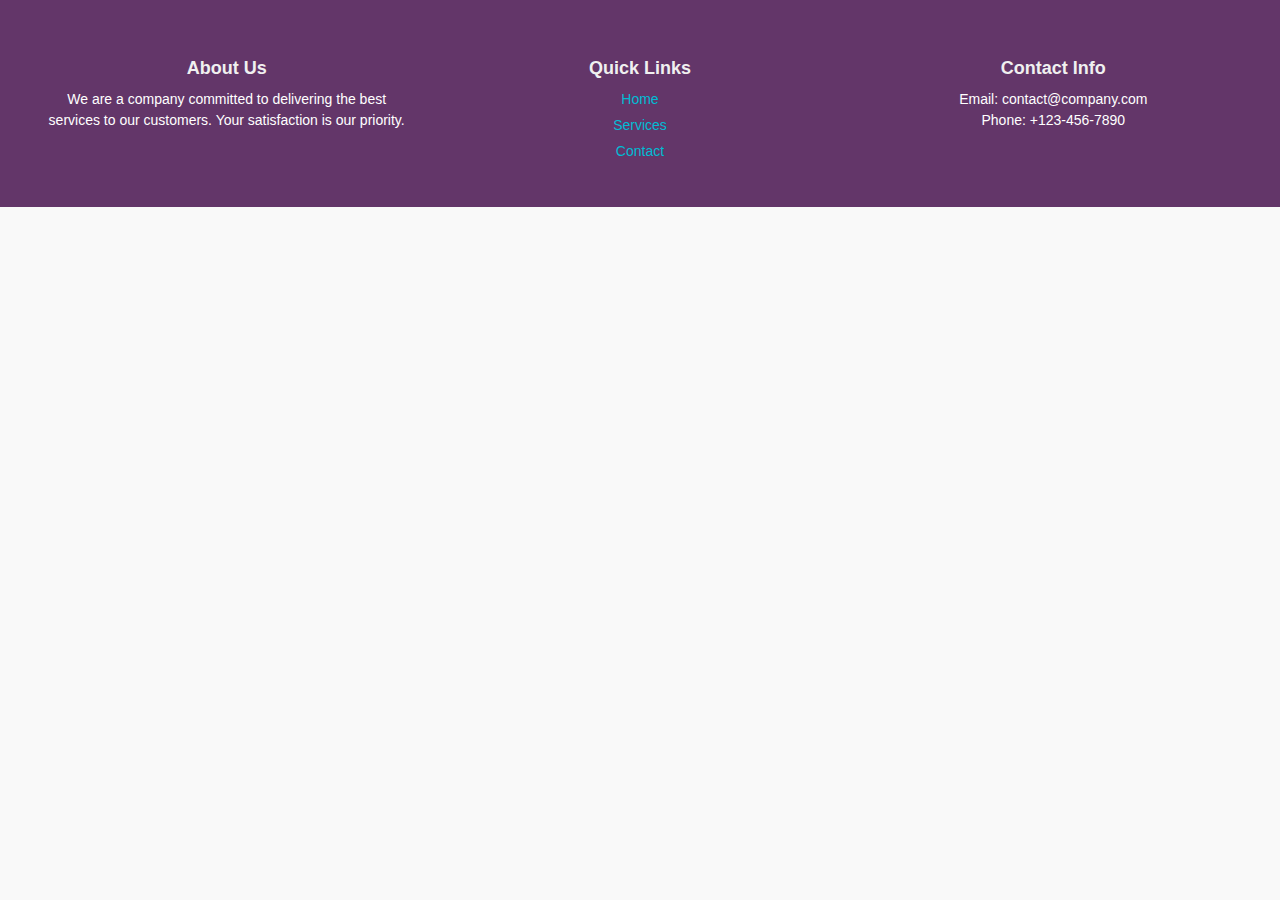
<file: index.html>
<!DOCTYPE html>
<html lang="en">
<head>
    <meta charset="UTF-8">
    <meta name="viewport" content="width=device-width, initial-scale=1.0">
    <title>Footer with Flexible Layout</title>
    <link rel="stylesheet" href="style.css">
</head>
<body>
    <footer class="footer">
        <div class="footer-section about-us">
            <h3>About Us</h3>
            <p>We are a company committed to delivering the best services to our customers. Your satisfaction is our priority.</p>
        </div>
        <div class="footer-section quick-links">
            <h3>Quick Links</h3>
            <ul>
                <li><a href="">Home</a></li>
                <li><a href="">Services</a></li>
                <li><a href="">Contact</a></li>
            </ul>
        </div>
        <div class="footer-section contact-info">
            <h3>Contact Info</h3>
            <p>Email: contact@company.com</p>
            <p>Phone: +123-456-7890</p>
        </div>
    </footer>
</body>
</html>
</file>
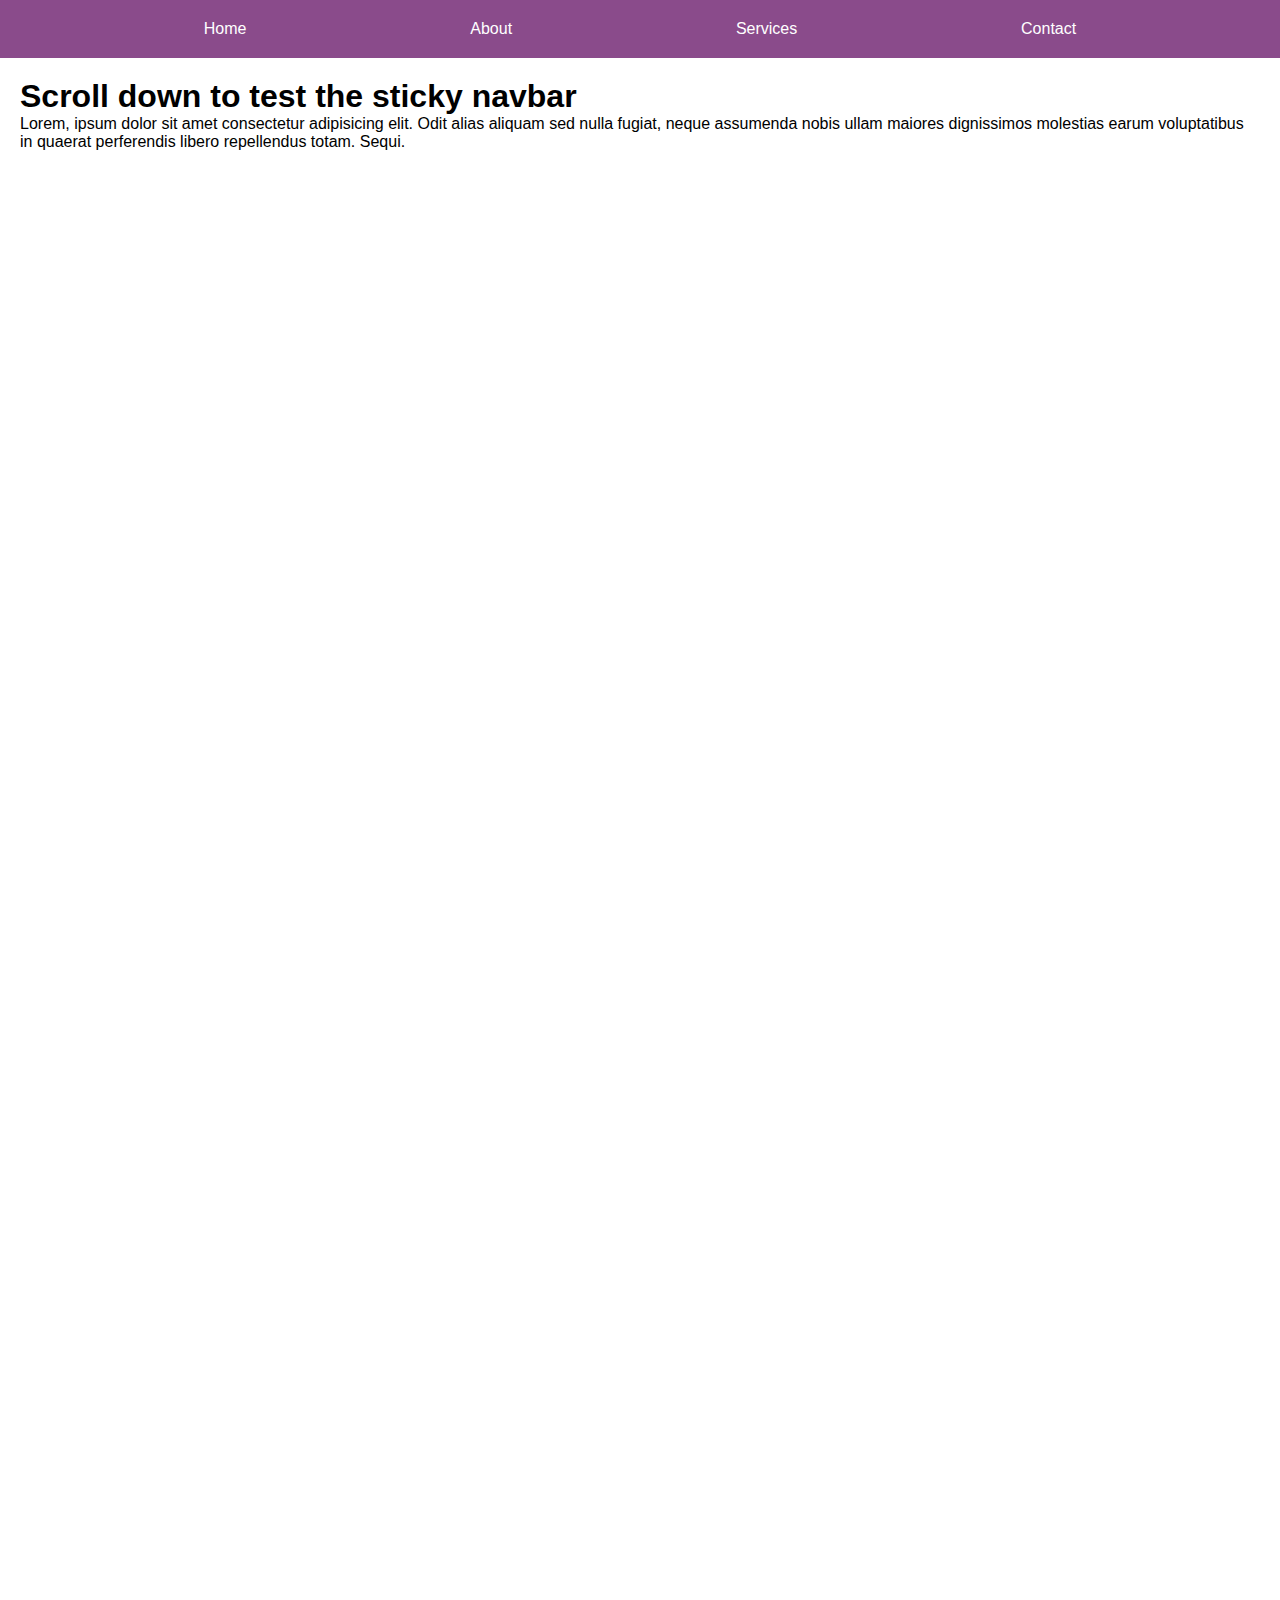
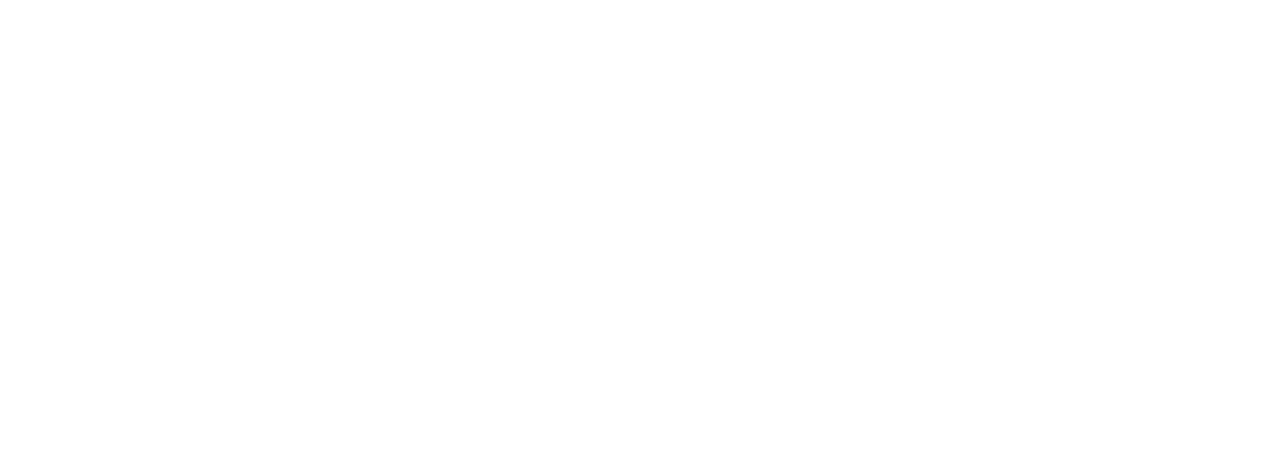
<file: Assignment/navbar/index.html>
<!DOCTYPE html>
<html lang="en">
<head>
    <meta charset="UTF-8">
    <meta name="viewport" content="width=device-width, initial-scale=1.0">
    <title>Responsive Navigation Bar</title>
    <link rel="stylesheet" href="style.css">
</head>
<body>
    <div class="navbar">
        <a href="">Home</a>
        <a href="">About</a>
        <a href="">Services</a>
        <a href="">Contact</a>
    </div>

    <div style="height: 2000px; padding: 20px;">
        <h1>Scroll down to test the sticky navbar</h1>
        <p>Lorem, ipsum dolor sit amet consectetur adipisicing elit. Odit alias aliquam sed nulla fugiat, neque assumenda nobis ullam maiores dignissimos molestias earum voluptatibus in quaerat perferendis libero repellendus totam. Sequi.</p>
    </div>
</body>
</html>
</file>
<file: style.css>
body {
    margin: 0;
    padding: 0;
    font-family: Arial, sans-serif;
    background-color: #f9f9f9;
}

.footer {
    display: flex;
    flex-wrap: wrap;
    justify-content: space-between;
    align-items: flex-start;
    padding: 20px;
    background-color: #633669;
    color: #fff;
    text-align: center;
}

.footer-section {
    flex: 1;
    margin: 10px;
    padding: 10px;
    box-sizing: border-box;
}

.footer-section h3 {
    margin-bottom: 10px;
    font-size: 18px;
    color: #f0f0f0;
}

.footer-section p, .footer-section ul {
    margin: 0;
    padding: 0;
    line-height: 1.5;
    font-size: 14px;
}

.footer-section ul {
    list-style: none;
}

.footer-section ul li {
    margin: 5px 0;
}

.footer-section ul li a {
    color: #00bcd4;
    text-decoration: none;
}

.footer-section ul li a:hover {
    text-decoration: underline;
}

/* Responsive Design */
@media (max-width: 768px) {
    .footer {
        flex-direction: column;
        text-align: left;
    }

    .footer-section {
        margin-bottom: 20px;
    }
}
</file>
<file: Assignment/navbar/style.css>
* {
    margin: 0;
    padding: 0;
    box-sizing: border-box;
}

body { 
    font-family: Arial, sans-serif;
}

.navbar {
    display: flex;
    justify-content: space-evenly;
    align-items: center;
    background-color: #8a4b8b;
    position: sticky;
    top: 0;
    z-index: 1000;
    padding: 10px 0;
}

.navbar a {
    color: white;
    text-decoration: none;
    padding: 10px 20px;
    transition: background-color 0.3s;
}

.navbar a:hover {
    background-color: #060309;
    border-radius: 5px;
}
@media (max-width: 768px) {
    .navbar {
        flex-direction: column;
    }

    .navbar a {
        padding: 15px 20px;
        width: 100%;
        text-align: center;
    }
}
</file>
